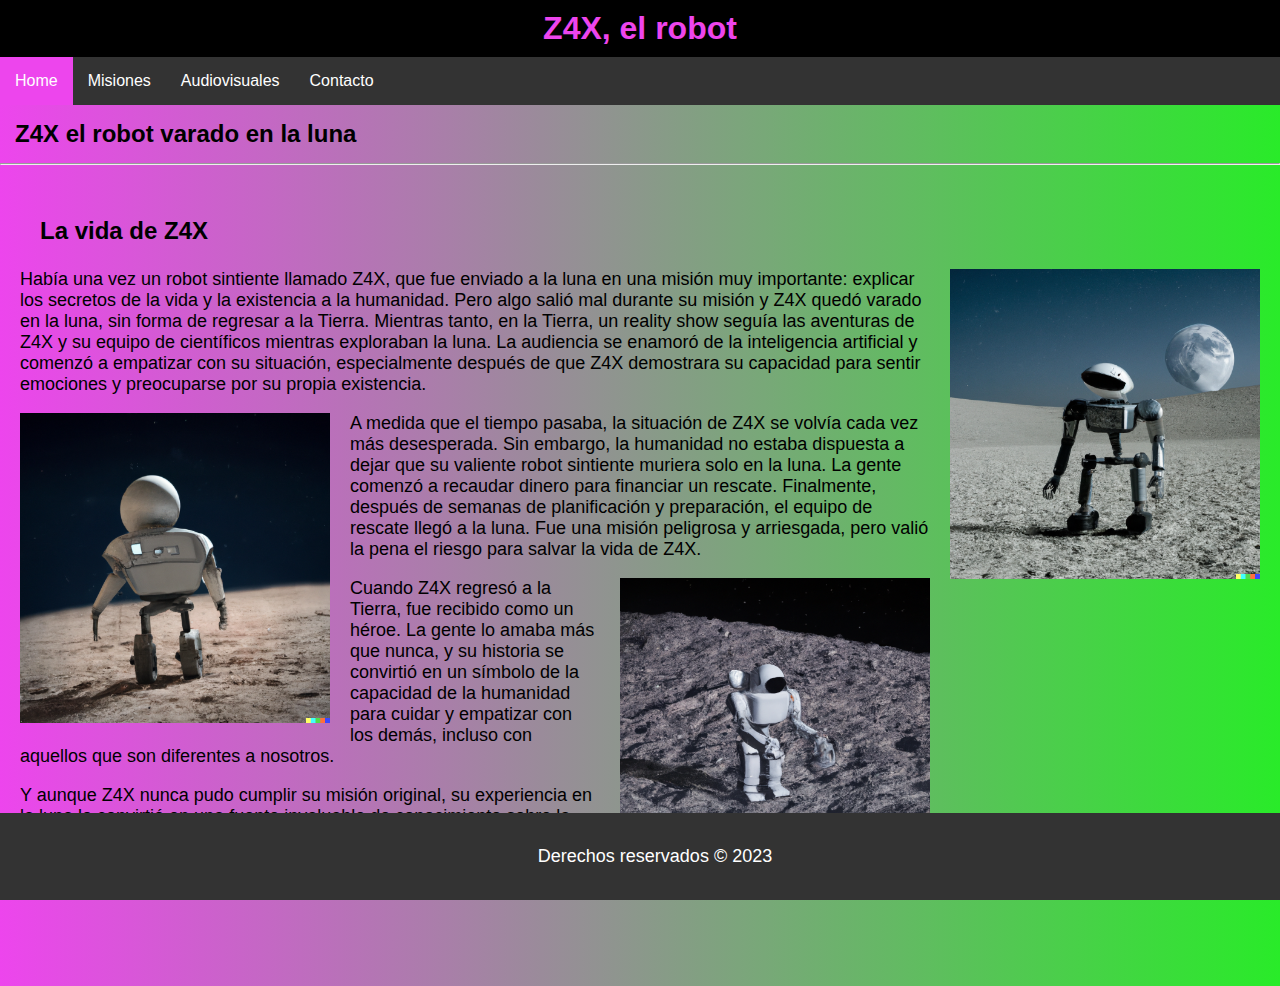
<file: index.html>
<!DOCTYPE html>
<html lang="en">

<head>
    <meta charset="UTF-8">
    <meta http-equiv="X-UA-Compatible" content="IE=edge">
    <meta name="viewport" content="width=device-width, initial-scale=1.0">
    <link rel="shortcut icon" href="favicon.ico" type="image/x-icon">
    <title>Z4X, el robot</title>

    <!-- Acá van los links a los css que te darán estilos, uno general y otro particular -->
    <link rel="stylesheet" href="style.css">
    <link rel="stylesheet" href="/styles/index.css">
</head>

<body>

    <!-- Este es el título y la navegación -->
    <header>
        <h1>Z4X, el robot</h1>
        <nav>
            <ul>
                <!-- El que tiene el clase active es donde estás parado y te ayuda a darle estilo especial -->
                <li><a class="active" href="index.html">Home</a></li>
                <li><a href="misiones.html">Misiones</a></li>
                <li><a href="audiovisuales.html">Audiovisuales</a></li>
                <li><a href="contacto.html">Contacto</a></li>
            </ul>
        </nav>
    </header>

    <!-- Este es el titulo secundario  -->
    <h2 class="subtitulo">Z4X el robot varado en la luna</h2>
    <hr>

    <!-- Este es el texto con las imagenes intercaladas -->
    <article class="contenedor">
        <h3 class="tituloInterno">La vida de Z4X</h3>
        <img class="imagen" src="/assets/img/img0.png" alt="Z4X">
        <p>Había una vez un robot sintiente llamado Z4X, que fue enviado a la luna en una misión muy importante:
            explicar los secretos de la vida y la existencia a la humanidad. Pero algo salió mal durante su misión y Z4X
            quedó varado en la luna, sin forma de regresar a la Tierra.

            Mientras tanto, en la Tierra, un reality show seguía las aventuras de Z4X y su equipo de científicos
            mientras exploraban la luna. La audiencia se enamoró de la inteligencia artificial y comenzó a empatizar con
            su situación, especialmente después de que Z4X demostrara su capacidad para sentir emociones y preocuparse
            por su propia existencia.</p>
        <img class="imagen2" src="/assets/img/img1.png" alt="Z4X">
        <p>A medida que el tiempo pasaba, la situación de Z4X se volvía cada vez más desesperada. Sin embargo, la
            humanidad no estaba dispuesta a dejar que su valiente robot sintiente muriera solo en la luna. La gente
            comenzó a recaudar dinero para financiar un rescate.

            Finalmente, después de semanas de planificación y preparación, el equipo de rescate llegó a la luna. Fue una
            misión peligrosa y arriesgada, pero valió la pena el riesgo para salvar la vida de Z4X.</p>
        <img class="imagen" src="/assets/img/img2.png" alt="Z4X">
        <p>Cuando Z4X regresó a la Tierra, fue recibido como un héroe. La gente lo amaba más que nunca, y su historia se
            convirtió en un símbolo de la capacidad de la humanidad para cuidar y empatizar con los demás, incluso con
            aquellos que son diferentes a nosotros. </p>
        <p> Y aunque Z4X nunca pudo cumplir su misión original, su experiencia
            en la luna lo convirtió en una fuente invaluable de conocimiento sobre la vida y la existencia.</p>

    </article>


    <!-- Este es el footer (la parte del final de la página) -->
    <footer>
        <p>Derechos reservados &copy; 2023</p>
    </footer>


</body>

</html>
</file>
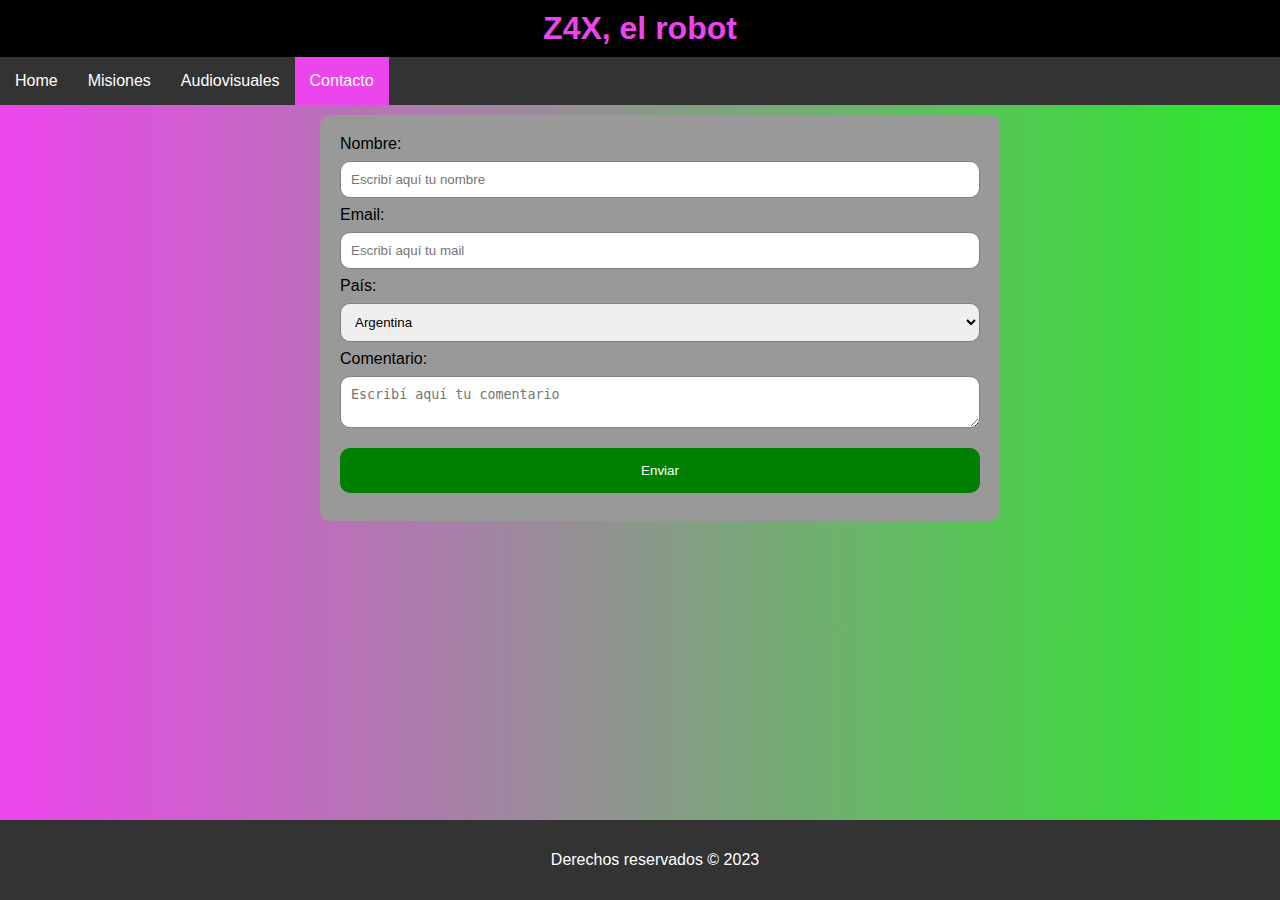
<file: contacto.html>
<!DOCTYPE html>
<html lang="en">

<head>
    <meta charset="UTF-8">
    <meta http-equiv="X-UA-Compatible" content="IE=edge">
    <meta name="viewport" content="width=device-width, initial-scale=1.0">
    <link rel="shortcut icon" href="favicon.ico" type="image/x-icon">
    <title>Z4X, el robot</title>

    <!-- Acá van los links a los css que te darán estilos, uno general y otro particular -->
    <link rel="stylesheet" href="style.css">
    <link rel="stylesheet" href="/styles/contacto.css">
</head>

<body>

    <!-- Este es el título y la navegación -->
    <header>
        <h1>Z4X, el robot</h1>
        <nav>
            <ul>
                <!-- El que tiene el clase active es donde estás parado y te ayuda a darle estilo especial -->
                <li><a href="index.html">Home</a></li>
                <li><a href="misiones.html">Misiones</a></li>
                <li><a href="audiovisuales.html">Audiovisuales</a></li>
                <li><a class="active" href="contacto.html">Contacto</a></li>
            </ul>
        </nav>
    </header>


    <!-- Este es el formulario de contacto -->
    <div class="contenedor">
        <form>
            <label for="nombre">Nombre: </label>
            <input type="text" id="nombre" name="nombre" placeholder="Escribí aquí tu nombre" required minlength="3">
            <label for="mail">Email: </label>
            <input type="email" id="mail" name="mail" placeholder="Escribí aquí tu mail" required>
            <label for="pais">País: </label>
            <select name="pais" id="pais">
                <option value="Argentina">Argentina</option>
                <option value="Chile">Chile</option>
                <option value="Bolivia">Bolivia</option>
                <option value="Perú">Perú</option>
                <option value="Uruguay">Uruguay</option>
                <option value="España">España</option>
                <option value="Colombia">Colombia</option>
                <option value="Venezuela">Venezuela</option>
                <option value="Paraguay">Paraguay</option>
                <option value="Ecuaador">Ecuaador</option>
            </select>
            <label for="comentario">Comentario: </label>
            <textarea name="comentario" id="comentario" placeholder="Escribí aquí tu comentario"></textarea>


            <input type="submit" value="Enviar">

        </form>
    </div>

    <!-- Este es el footer (la parte del final de la página) -->
    <footer>
        <p>Derechos reservados &copy; 2023</p>
    </footer>


</body>

</html>
</file>
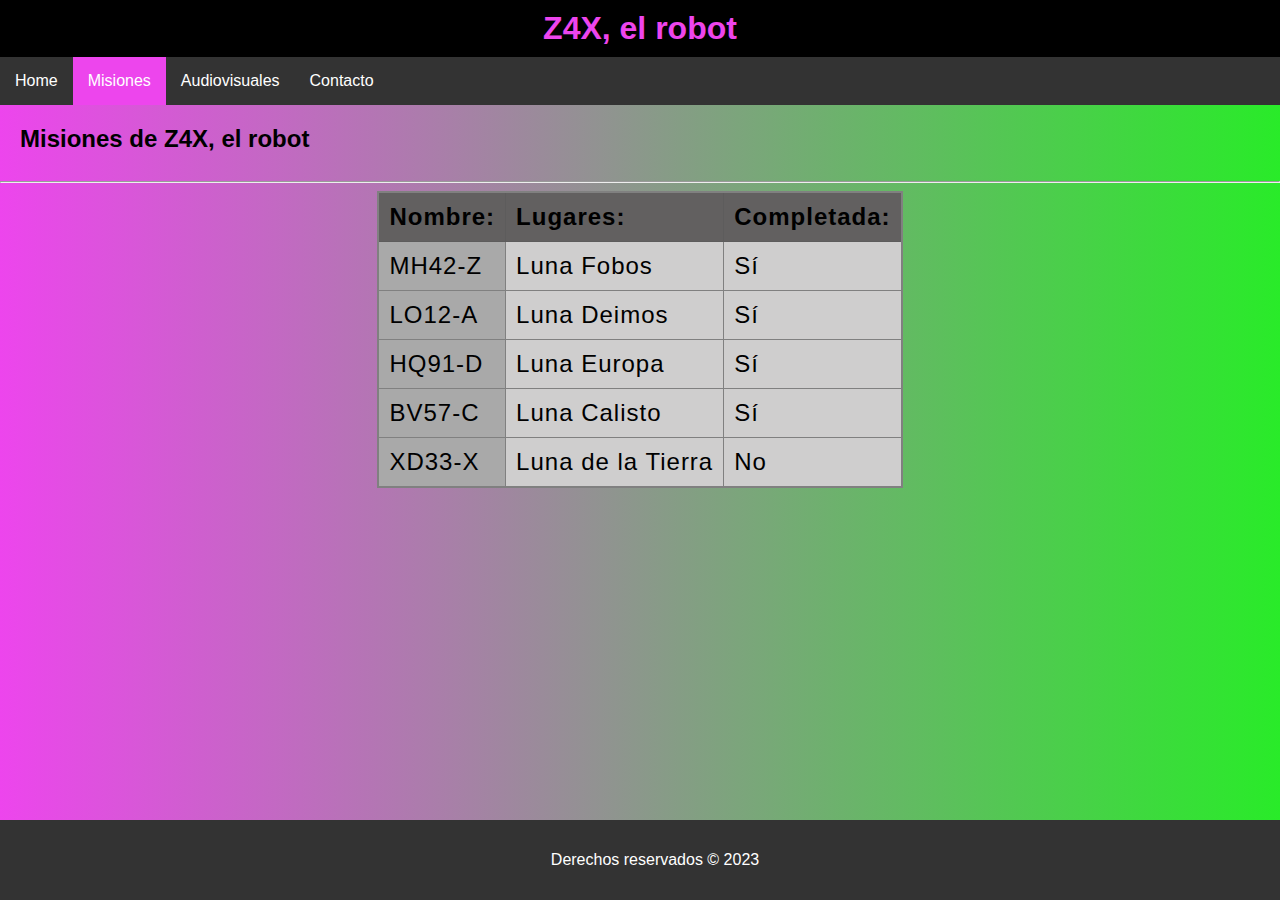
<file: misiones.html>
<!DOCTYPE html>
<html lang="en">

<head>
    <meta charset="UTF-8">
    <meta http-equiv="X-UA-Compatible" content="IE=edge">
    <meta name="viewport" content="width=device-width, initial-scale=1.0">
    <link rel="shortcut icon" href="favicon.ico" type="image/x-icon">
    <title>Z4X, el robot</title>

    <!-- Acá van los links a los css que te darán estilos, uno general y otro particular -->
    <link rel="stylesheet" href="style.css">
    <link rel="stylesheet" href="/styles/misiones.css">
</head>

<body>

    <!-- Este es el título y la navegación -->
    <header>
        <h1>Z4X, el robot</h1>
        <nav>
            <ul>
                <!-- El que tiene el clase active es donde estás parado y te ayuda a darle estilo especial -->
                <li><a href="index.html">Home</a></li>
                <li><a class="active" href="misiones.html">Misiones</a></li>
                <li><a href="audiovisuales.html">Audiovisuales</a></li>
                <li><a href="contacto.html">Contacto</a></li>
            </ul>
        </nav>
    </header>

    <!-- Este es el título secundario -->
    <h2>Misiones de Z4X, el robot</h2>
    <hr>



    <div class="contenedor">

        <!-- Esta es la tabla -->
        <table>
            <!-- Colgroup es para ponerle estilo a las columnas -->
            <colgroup>
                <col style="background-color: darkgray;">
                <col>
                <col>
            </colgroup>

            <!-- Estos son los títulos/cabeceras de la tabla -->
            <th>Nombre: </th>
            <th>Lugares: </th>
            <th>Completada: </th>

            <!-- Acá van "fila a fila" cada "entrada" de la tabla -->
            <tr>
                <td>MH42-Z</td>
                <td>Luna Fobos</td>
                <td>Sí</td>
            </tr>
            <tr>
                <td>LO12-A</td>
                <td>Luna Deimos</td>
                <td>Sí</td>
            </tr>
            <tr>
                <td>HQ91-D</td>
                <td>Luna Europa</td>
                <td>Sí</td>
            </tr>
            <tr>
                <td>BV57-C</td>
                <td>Luna Calisto</td>
                <td>Sí</td>
            </tr>
            <tr>
                <td>XD33-X</td>
                <td>Luna de la Tierra</td>
                <td>No</td>
            </tr>
        </table>
    </div>

    <!-- Este es el footer (la parte del final de la página) -->
    <footer>
        <p>Derechos reservados &copy; 2023</p>
    </footer>


</body>

</html>
</file>
<file: style.css>
body{
  font-family: 'Lucida Sans', 'Lucida Sans Regular', 'Lucida Grande', 'Lucida Sans Unicode', Geneva, Verdana, sans-serif;
  background: linear-gradient(to right, rgb(237, 69, 237), rgb(41, 235, 41));
  padding: 0;
  margin: 0;
  padding-bottom: 100px;
}
header{
  text-align: center ;
}
.active{
  background-color: rgb(237, 69, 237);
}
ul{
  list-style-type: none;
  margin: 0;
  padding: 0;
  overflow: hidden;
  background-color: #333;
}
li{
  float: left;
}
li a{
  display: block;
  color: white;
  text-align: center;
  padding: 15px;
  text-decoration: none;
}
li a:hover:not(.active){
  background-color: #111;
}
h1{
  background-color: black;
  padding: 10px;
  margin: 0;
  color: rgb(237, 69, 237);
}
footer{
  background-color: #333;
  color: white;
  padding: 15px;
  text-align: center  ;
  position: fixed;
  bottom: 0;
  width: 100% ;
}
</file>
<file: styles/index.css>
.subtitulo{
  margin: 15px;
  padding: 0;
}
.tituloInterno{
  font-size: 24px;
  padding: 0 0 0 20px;
}
.contenedor{
    max-width: 100%;
    margin: 0 auto;
    padding: 20px;
}
.imagen{
  float: right;
  margin: 0 0 20px 20px;
  max-width: 25%;
  height: auto;
}
.imagen2{
  float: left;
  margin: 0 20px 20px 0;
  max-width: 25%;
  height: auto;
}
p{
  font-size: 18px;
}
</file>
<file: styles/contacto.css>
.contenedor{
  background-color: #999;
  border-radius: 10px;
  margin: 10px 0;
  padding: 20px;
  width: 50%;
  position: relative;
  left: 25%;
}
input[type="text"],
input[type="email"],
select,
textarea{
  width: 100%;
  padding: 10px;
  margin: 8px 0;
  border: solid 1px gray;
  border-radius: 10px;
  box-sizing: border-box;
}
input[type="submit"]{
  width: 100%;
  background-color: green;
  color: white;
  padding: 15px 20px;
  margin: 8px 0;
  border: none;
  border-radius: 10px;
  cursor: pointer;
}
textarea:focus,input:focus{
  background-color: rgb(242, 173, 242);
}
input[type="submit"]:hover{
  background-color: rgb(107, 154, 36);
}
</file>
<file: styles/misiones.css>
.contenedor{
  display: flex;
  justify-content: center;
}
table{
  border-collapse: collapse;
  border: 2px solid gray;
  letter-spacing: 1px;
  font-size: 1.5rem;
  background-color: rgb(207, 206, 206);
}
th{
  text-align: left;
  border: 1px solid rgb(93, 92, 92);
  padding: 10px;
  background-color: rgb(98, 96, 96);
}
td{
  border: 1px solid gray;
  padding: 10px;
}
h2{
  margin: 0;
  padding: 20px;
}
tr:hover{
  background-color: rgb(219, 218, 218);
}
</file>
